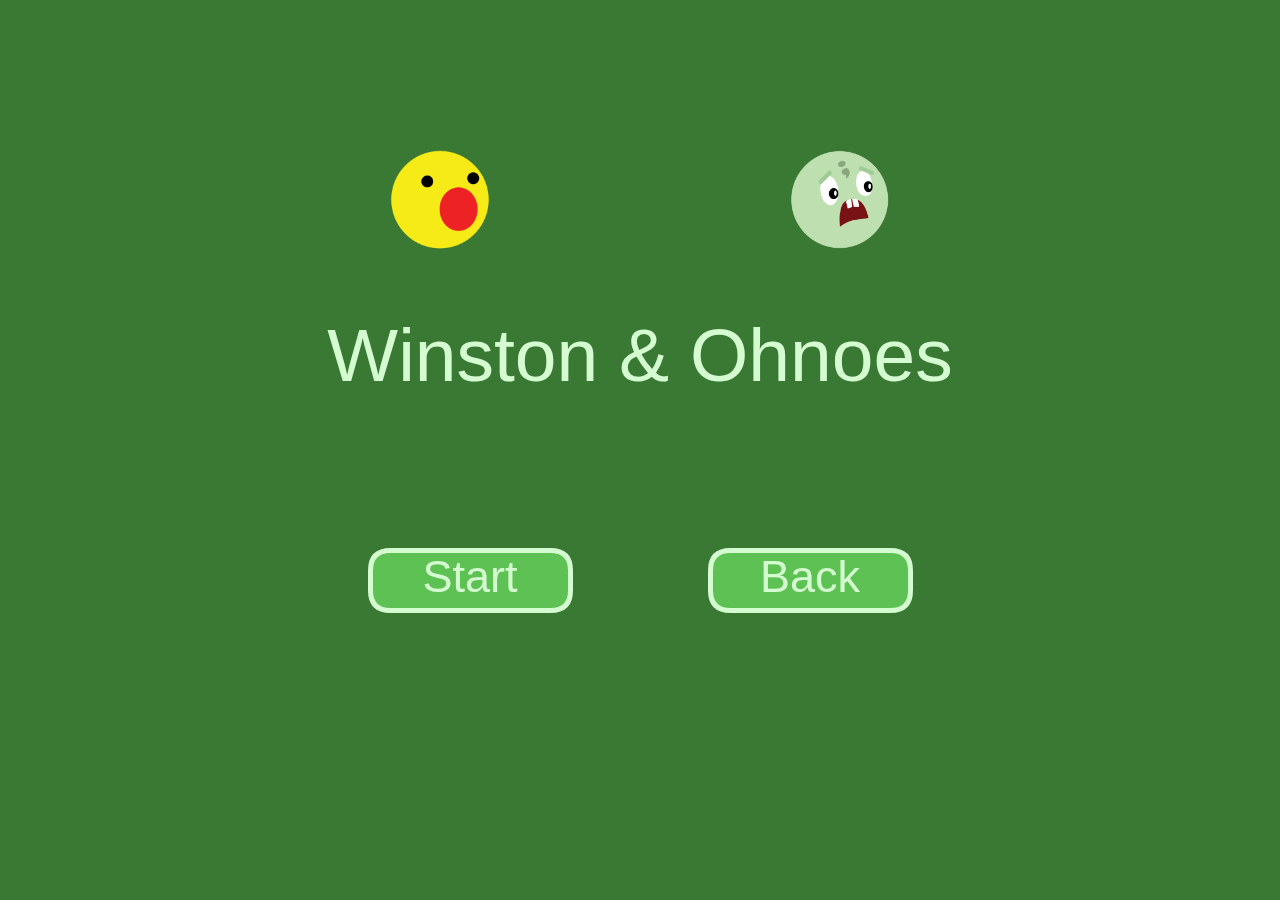
<file: games/WinstonNOhnoes_Fullscreen.html>
<!DOCTYPE html>
<html>
  <head>
  <title>Adam & Alvin's Lab - Winston & Ohnoes</title>
  <style>
  body {
    margin: 0px;
    padding: 0px;
  }
  canvas {
    outline: 0px;
    position: absolute;
    margin: 0px;
    padding: 0px;
    left: 0px;
    top: 0px;
    width: 100%;
    height: 100%;
  }
  </style>
  <script async src="//pagead2.googlesyndication.com/pagead/js/adsbygoogle.js"></script>
  <script>
       (adsbygoogle = window.adsbygoogle || []).push({
         google_ad_client: "ca-pub-1164195389773753",
         enable_page_level_ads: true
       });
  </script>
  <!-- Global site tag (gtag.js) - Google Analytics -->
  <script async src="https://www.googletagmanager.com/gtag/js?id=UA-134630487-1"></script>
  <script>
    window.dataLayer = window.dataLayer || [];
      function gtag(){dataLayer.push(arguments);}
      gtag('js', new Date());

      gtag('config', 'UA-134630487-1');
  </script>

  <script src="js/processing-1.4.8.min.js"></script>
  <script type="text/processing" data-processing-target="processing-canvas">
  /* @pjs preload="images/cs-winston.png,images/cs-ohnoes.png"; */
  
  const GAME_SCENE_HOME = 0;
  const GAME_SCENE_PLAYGROUND = 1;
  const GAME_SCENE_END = 2;
  
  const TOKEN_SIZE_SMALL = 40;
  const TOKEN_SIZE_MEDIUM = 70;
  const TOKEN_SIZE_LARGE = 100;
  
  const PLAYER_INFO_TYPE_LEFT = 0;
  const PLAYER_INFO_TYPE_TOP = 1;
  
  var gridSize = 160;
  var gridCount = 3;
  var paddingOfBoard = 120;
  var maxSize = gridSize * gridCount + paddingOfBoard * 2;
  var paddingExtraH = (window.innerWidth - maxSize) / 2;
  var paddingExtraV = (window.innerHeight - maxSize) / 2;
  var token_size_small = 40;
  var token_size_medium = 70;
  var token_size_large = 100;
  // If width > height, type = 0; means we put our player info at left of playground.
  // If width < height, type = 1; means we put our player info at to of playground;
  var player_info_type = PLAYER_INFO_TYPE_LEFT;
  
  var OptimizeSize = function() {
    if( window.innerWidth > window.innerHeight ) {
        player_info_type = PLAYER_INFO_TYPE_LEFT;
        gridSize = window.innerHeight * 2 / 3 / gridCount;
    } else {
        player_info_type = PLAYER_INFO_TYPE_TOP;
        gridSize = window.innerWidth * 2 / 3 / gridCount;
    }
    paddingOfBoard = gridSize * 3 / 4;
    maxSize = gridSize * gridCount + paddingOfBoard * 2;
    paddingExtraH = (window.innerWidth - maxSize) / 2;
    paddingExtraV = (window.innerHeight - maxSize) / 2;
    
    token_size_small = paddingOfBoard / 3;
    token_size_medium = paddingOfBoard * 7 / 12;
    token_size_large = paddingOfBoard * 5 / 6;
  };
  
  OptimizeSize();
  size(window.innerWidth, window.innerHeight);
  
  var Grid = function(x, y, size) {
        this.x = x;
        this.y = y;
        this.size = size;
        this.token_list = [];
        this.owner = 0;
  };
  
  Grid.prototype.IsContains = function(x, y) {
    return ( x > (this.x - this.size / 2) && x < (this.x + this.size / 2) && (y > this.y - this.size / 2) && (y < this.y + this.size / 2));
  };
  
  Grid.prototype.CleanUp = function(selectedToken) {
    if(this.token_list.length === 0) return;
    
    // if the last token in token_list is equal to selectedToken we have something to do
    var lastToken = this.token_list.slice(-1)[0];
    if(lastToken == selectedToken) {
        if( selectedToken.currentX === this.x && selectedToken.currentY === this.y ) {
            if( this.token_list.length > 1 ) {
                this.token_list[this.token_list.length - 2].visible = false;
            }
        }
    }
  };
  
  var PlayGround = function() {
    this.grid_count = gridCount * gridCount;
    this.grid_size = gridSize;
    this.padding = paddingOfBoard;
    this.gridList = [];
    this.lines = [];
    this.winner = 0;
    
    for(var row = 0; row < gridCount; row++) {
        for(var col = 0; col < gridCount; col++) {
            this.gridList.push(new Grid(this.padding + (col + 0.5) * this.grid_size + paddingExtraH, this.padding + (row + 0.5) * this.grid_size + paddingExtraV, this.grid_size));
        }
    }
  };

  PlayGround.prototype.reset = function() {
    this.gridList.forEach(function(grid) {
        grid.token_list = [];
        grid.owner = 0;
    });
    this.lines = [];
    this.winner = 0;
  };

  PlayGround.prototype.check = function() {
    if( this.lines.length > 0 ) return true;
    var bFound = false;

    // check horizontal line
    for(var row = 0; row < gridCount; row++) {
      bFound = true;

      if( this.gridList[row * gridCount].owner === 0 ) {
        bFound = false;
        continue;
      } else {
        for(var col = 0; col < gridCount - 1; col++) {
          bFound = this.gridList[row * gridCount].owner === this.gridList[row * gridCount + col + 1].owner;
          if(!bFound) {
            break;
          }
        }
      }
      if(bFound) {
        console.log("Found Winner: " + this.gridList[row * gridCount].owner);
        this.lines.push(this.gridList[row * gridCount]);
        this.lines.push(this.gridList[(row + 1) * gridCount - 1]);
        break;
      }
    }

    // check vertical line
    for(var col = 0; col < gridCount; col++) {
      bFound = true;
      
      if( this.gridList[col].owner === 0 ) {
        bFound = false;
        continue;
      } else {
        for(var row = 0; row < gridCount - 1; row++) {
          bFound = this.gridList[col].owner === this.gridList[(row + 1) * gridCount + col].owner;
          if(!bFound) {
            break;
          }
        }
      }
      if(bFound) {
        console.log("Found Vertical Winner: " + this.gridList[col].owner);
        this.lines.push(this.gridList[col]);
        this.lines.push(this.gridList[col + (gridCount - 1) * gridCount]);
        break;
      }
    }

    // check cross line 1
    if( this.gridList[0].owner != 0 ) {
      bFound = true;
      for(var i = 0; i < gridCount-1; i++) {
        bFound = this.gridList[0].owner === this.gridList[(i + 1) * gridCount + (i + 1)].owner;

        if(!bFound) {
          break;
        }
      }
      if(bFound) {
        console.log("Found cross line 1 Winner: " + this.gridList[0].owner);
        this.lines.push(this.gridList[0]);
        this.lines.push(this.gridList[this.gridList.length-1]);
      }
    }

    // check cross line 2
    if( this.gridList[gridCount-1].owner != 0) {
      bFound = true;
      for(var i = 0; i < gridCount-1; i++) {
        bFound = this.gridList[gridCount-1].owner === this.gridList[(i+2)*(gridCount-1)].owner;

        if(!bFound) {
          break;
        }
      }
      if(bFound) {
        console.log("Found cross line 2 Winner: " + this.gridList[gridCount-1].owner);
        this.lines.push(this.gridList[gridCount-1]);
        this.lines.push(this.gridList[(gridCount-1) * gridCount]);
      }
    }
    if(this.lines.length > 0) {
      this.winner = this.lines[0].owner;
    }

    return (this.lines.length > 0);
  };
  
  var Token = function(id, size, color, image) {
    this.player_id = id;
    this.size = size;
    this.color = color;
    this.image = image;
    this.selected = false;
    this.used = false;
    this.visible = true;
    this.currentX = 0;
    this.currentY = 0;
    this.currentSize = 0;
    this.parentGrid;
  };
  
  Token.prototype.setTokenInfo = function(x, y, size) {
    this.currentX = x;
    this.currentY = y;
    this.currentSize = size;
  };
  
  Token.prototype.draw = function(x, y, size) {
    if(this.selected) {
        stroke(244,0,0);
        strokeWeight(2);
    } else {
        noStroke();
    }
    noFill();
    ellipse(this.currentX, this.currentY, this.currentSize, this.currentSize);
    if(this.image) {
        image(this.image, this.currentX - this.currentSize / 2, this.currentY - this.currentSize / 2, this.currentSize, this.currentSize);
    }
  };
  
  Token.prototype.IsContains = function(x, y) {
    return (Math.pow(x - this.currentX, 2) + Math.pow(y - this.currentY, 2)) < Math.pow(this.currentSize / 2, 2);
  };
  
  var Player = function(id, name, color, image) {
    this.id = id;
    this.name = name;
    this.color = color;
    this.image = image;
    this.tokens = [new Token(id, token_size_small, color, image), new Token(id, token_size_small, color, image),
                   new Token(id, token_size_medium, color, image), new Token(id, token_size_medium, color, image),
                   new Token(id, token_size_large, color, image), new Token(id, token_size_large, color, image)];
  };
  
  Player.prototype.reset = function() {
    this.tokens.forEach(function(element) {
        element.selected = false;
        element.used = false;
        element.visible = true;
    });
  };
  
  Player.prototype.DoClickAction = function(x, y) {
    var bFindTokenToSelect = false;
    var bValidAction = false;
    var clickedToken;
    var bAlreadySelectedToken = false;
    var selectedToken;
    
    // Get MouseX and MouseY and verify if any token is selected
    for(var i = 0; i < this.tokens.length; i++) {
        if(this.tokens[i].visible && this.tokens[i].IsContains(x, y)) {
            bFindTokenToSelect = true;
            clickedToken = this.tokens[i];
        }
        if(this.tokens[i].selected) {
            bAlreadySelectedToken = true;
            selectedToken = this.tokens[i];
        }
    }
    
    // If user click on a token, that means either he want to select or unselect a token
    if(bFindTokenToSelect) {
        if(clickedToken.selected) {
            clickedToken.selected = false;
            bAlreadySelectedToken = false;
        } else {
            // if the token was not clicked, we should unselect previous selected token first
            if(bAlreadySelectedToken)
                selectedToken.selected = false;
            clickedToken.selected = true;
        }
    }
    // otherwise, user may try to click on the grid that he want to do a real move
    else if(bAlreadySelectedToken)
    {
        // if x and y fall into any grid range, and there is no token equal and bigger to this one,
        // we move the token user selected to this grid
        playground.gridList.forEach(function(grid) {
            if( grid.IsContains(x, y) && 
                (grid.token_list.length === 0 || (grid.token_list.length > 0 && grid.token_list[grid.token_list.length - 1].size < selectedToken.size)) ){
                
                if(!selectedToken.used) {
                  selectedToken.parentGrid = grid;
                } else {
                  selectedToken.parentGrid.token_list.pop();
                  if(selectedToken.parentGrid.token_list.length > 0) {
                    selectedToken.parentGrid.token_list[selectedToken.parentGrid.token_list.length - 1].visible = true;
                    selectedToken.parentGrid.owner = selectedToken.parentGrid.token_list[selectedToken.parentGrid.token_list.length - 1].player_id;
                  } else {
                    selectedToken.parentGrid.owner = 0;
                  }
                }

                selectedToken.selected = false;
                selectedToken.used = false;
                if(!playground.check()) {
                  // move the token to this grid
                  selectedToken.used = true;
                  selectedToken.setTokenInfo(grid.x, grid.y, selectedToken.size);
                  grid.token_list.push(selectedToken);
                  grid.owner = selectedToken.player_id;
                  selectedToken.parentGrid = grid;
                  bValidAction = true;
                }
            }
        });
        
        // After we decide if a token was moved, we need to clean up token_list in gridList
        playground.gridList.forEach(function(grid) {
            grid.CleanUp(selectedToken);
        });
        
    }
    // if there is no token selected before and user does not click any token, we do nothing
    else
    {
        // do nothing here for now
    }
    
    return bValidAction;
  };
  
  var Button = function(text, x, y, w, h, radius) {
    this.text = text;
    this.x = x;
    this.y = y;
    this.w = w;
    this.h = h;
    this.radius = radius;
    this.color = color(93,194,83);
    this.text_color = color(213,251,209);
    this.stroke_color = color(213,251,209);
    this.stroke_weight = 5;
    this.text_size = 36 * gridSize / 160;
  };
  
  Button.prototype.IsContains = function(x, y) {
    return (x > this.x && x < this.x + this.w && 
            y > this.y && y < this.y + this.h);
  }
  
  Button.prototype.draw = function() {
    fill(this.color);
    stroke(this.stroke_color);
    strokeWeight(this.stroke_weight);
    rect(this.x, this.y, this.w, this.h, this.radius);
    textSize(this.text_size);
    fill(this.text_color);
    textAlign(CENTER, TOP);
    text(this.text, this.x + this.w / 2, this.y);
  };
  
  var player1 = new Player(1, "Player 1", color(213,251,209), loadImage("images/cs-winston.png"));
  var player2 = new Player(2, "Player 2", color(58,121,52), loadImage("images/cs-ohnoes.png"));
  var start_button = new Button("Start", paddingOfBoard + 30 + paddingExtraH, gridSize * 2 + paddingOfBoard + paddingExtraV, gridSize, gridSize * 0.3, gridSize / 10);
  var options_button = new Button("Back", maxSize + paddingExtraH - (paddingOfBoard + 30) - gridSize, gridSize * 2 + paddingOfBoard + paddingExtraV, gridSize, gridSize * 0.3, gridSize / 10);
  
  var playground = new PlayGround();
  
  var stepCounter = 0;
  var players = [player1, player2];
  
  var drawHomeScene = function() {
      background(58,121,52);
      fill(213,251,209);
      textSize(60 * gridSize / 160);
      textAlign(CENTER,CENTER);
      text("Winston & Ohnoes", 0, 0, maxSize + 2 * paddingExtraH, maxSize * 0.75 + 2 * paddingExtraV); 

      // Draw start button
      start_button.draw();
      options_button.draw();
      
      image(player1.image, paddingOfBoard + 50 + paddingExtraH, paddingOfBoard + paddingExtraV, 100, 100);
      image(player2.image, maxSize - paddingOfBoard - 150 + paddingExtraH, paddingOfBoard + paddingExtraV, 100, 100);
  };
  
  var resetGameData = function() {
    stepCounter = 0;
    
    // Put all players token back to their pocket
    player1.reset();
    player2.reset();
    
    playground.reset(); 
  };
  
  var processHomeScene = function() {
      if(gameScene != GAME_SCENE_HOME) return;
      
      // Check if start button clicked
      if(start_button.IsContains(mouseX, mouseY)) { 
          resetGameData();
          
          gameScene = GAME_SCENE_PLAYGROUND;
      }
      
       if(options_button.IsContains(mouseX, mouseY)) {
          link("http://shincar.github.io/games/WinstonNOhnoes.html"); 
      }
  };
  
  var drawPlayerInfo = function (player) {
    fill(player.color);
    stroke(player.color);
    strokeWeight(5);
    textSize(24 * gridSize / 160);
    
    var player_text_x;
    var player_text_y;
    var current_token_x;
    var current_token_y;
    
    if( player_info_type === PLAYER_INFO_TYPE_LEFT ) {
        player_text_x = paddingExtraH;
        player_text_y = paddingOfBoard + 5 + paddingExtraV;
        
        current_token_x = player_text_x + paddingOfBoard - player.tokens[0].size - 20;
        current_token_y = player_text_y + 10;
        
    } else {
        player_text_x = paddingExtraH + paddingOfBoard;
        player_text_y = paddingExtraV + 10;
        
        current_token_x = player_text_x + 10;
        current_token_y = player_text_y + paddingOfBoard - player.tokens[0].size - 20;
    }
    
    text(player.name, player_text_x, player_text_y);

    // Draw player token here
    player.tokens.forEach(function(token) {
      if(!token.used) {
        if( player_info_type === PLAYER_INFO_TYPE_LEFT ) {
            current_token_y = current_token_y + token.size / 2;
        } else {
            current_token_x = current_token_x + token.size / 2;
        }
        token.setTokenInfo(current_token_x, current_token_y, token.size);
        token.draw();
        if( player_info_type === PLAYER_INFO_TYPE_LEFT ) {
            current_token_y = current_token_y + token.size / 2 + 10;
        } else {
            current_token_x = current_token_x + token.size / 2 + 10;
        }
      }
    });
  };
  
  var drawPlaygroundScene = function() {
      background(93,194,83);
      stroke(213,251,209);
      strokeWeight(5);
      for(var i = 0; i <= gridCount; i++) {
          line(paddingOfBoard + paddingExtraH, i * gridSize + paddingOfBoard + paddingExtraV, gridSize * gridCount + paddingOfBoard + paddingExtraH, i * gridSize + paddingOfBoard + paddingExtraV);
          line(i * gridSize + paddingOfBoard + paddingExtraH, paddingOfBoard + paddingExtraV, i * gridSize + paddingOfBoard + paddingExtraH, gridSize * gridCount + paddingOfBoard + paddingExtraV);
      }
      
      var currentPlayer = players[stepCounter % 2];
      
      // Draw the lastest token in the grid here
      playground.gridList.forEach(function(grid) {
        if(grid.token_list.length > 0) {
            grid.token_list[grid.token_list.length - 1].draw();
        }
      });
      
      drawPlayerInfo(currentPlayer);

      if(playground.winner != 0) {
        fill(2, 73, 19);
        textSize(60 * gridSize / 160);
        textAlign(CENTER, CENTER);
        players.forEach(function(player) {
            if(player.id === playground.winner) {
              text(player.name + " Wins!", 0, 0, maxSize + 2 * paddingExtraH, maxSize * 0.66 + 2 * paddingExtraV);
            }
        });
      }
      
      noStroke();
      fill(93,194,83);
      rect(paddingExtraH, maxSize - paddingOfBoard + 5 + paddingExtraV, maxSize, maxSize);
      currentPlayer = players[stepCounter % 2];
      image(currentPlayer.image, image_left, maxSize - 80 + paddingExtraV, 80, 80);
      image_left = image_left + image_step;
      if( (image_left + 80) > maxSize + paddingExtraH || image_left < paddingExtraH) {
          image_step = image_step * (-1);
      }
  };
  
  var processPlaygroundScene = function() {
      if(gameScene != GAME_SCENE_PLAYGROUND) return;
      
      var currentPlayer = players[stepCounter % 2];
      if(currentPlayer.DoClickAction(mouseX, mouseY)) {
        stepCounter++;
      }

      if(playground.check()) {
        gameScene = GAME_SCENE_END;
      }
  };

  var processEndScene = function() {
      if(gameScene != GAME_SCENE_END) return;

      gameScene = GAME_SCENE_HOME;
  };
  
  mouseClicked = function() {
    switch (gameScene) {
        case GAME_SCENE_HOME:
            processHomeScene();
            break;
            
        case GAME_SCENE_PLAYGROUND:
            processPlaygroundScene();
            break;
        case GAME_SCENE_END:
            processEndScene();
            break;
    }
  };

  var gameScene = GAME_SCENE_HOME;
  var image_left = paddingExtraH;
  var image_step = 2;
  
  void draw() {
    switch (gameScene) {
        case GAME_SCENE_HOME:
            {
                drawHomeScene();
            }
            break;
        case GAME_SCENE_PLAYGROUND:
            {
                drawPlaygroundScene();
            }
            break;
        case GAME_SCENE_END:
            {
                drawPlaygroundScene();
            }
            break;
    }
  };
  </script>
  <style>
    body {
      padding-left: 10px;
    }
  </style>
  </head>
  <body>
  <div class="canvas_div" align="center" >
  <canvas id="processing-canvas"></canvas>
  </div>
  </body>
</html>
</file>
